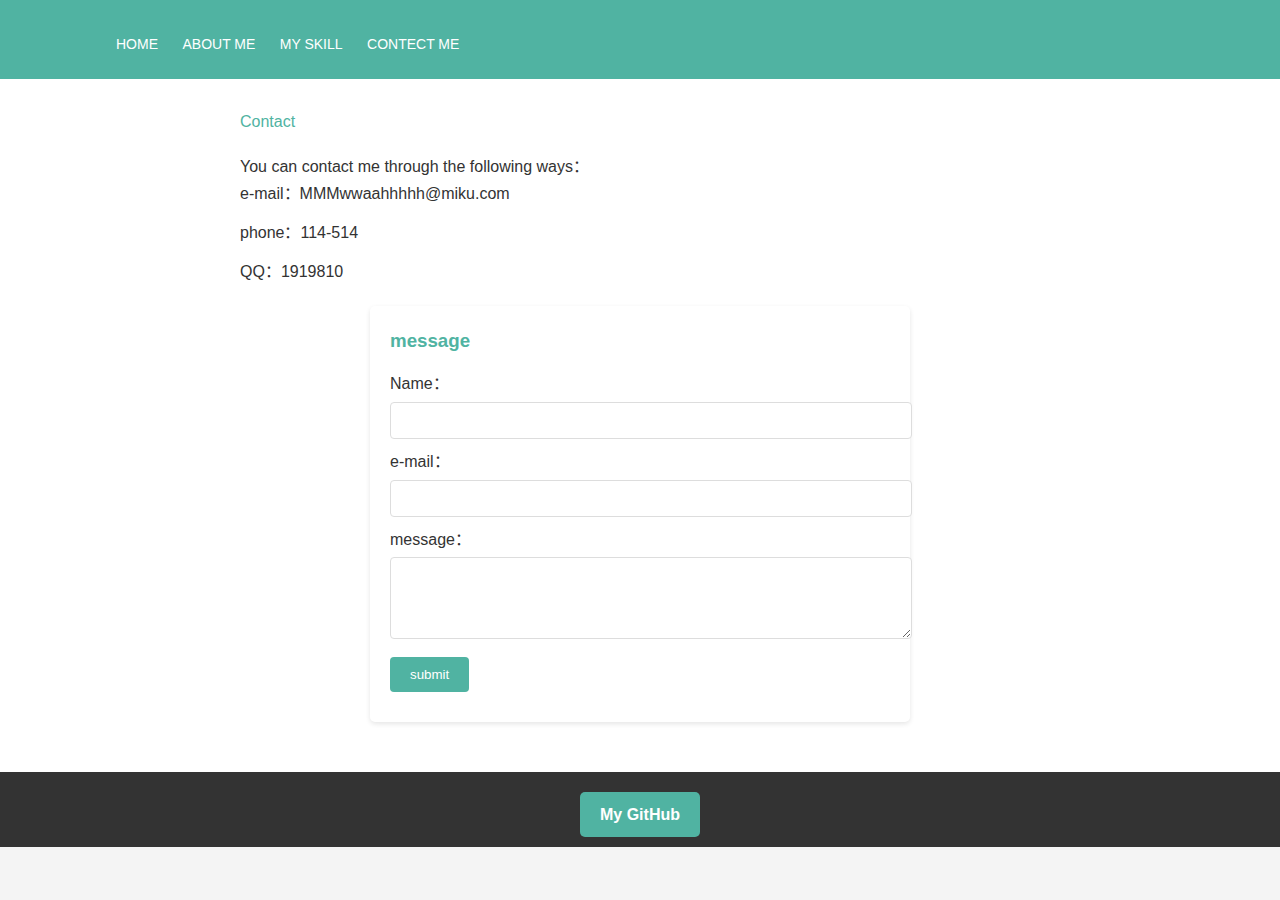
<file: contact.html>
<!DOCTYPE html>
<html lang="zh-CN">
<head>
    <meta charset="UTF-8">
    <meta name="viewport" content="width=device-width, initial-scale=1.0">
    <title>contact me</title>
    <link rel="stylesheet" href="styles.css">
</head>
<body>
    <header>
        <div class="container">
            <div id="branding">
                <h1><Selc-introduction></Selc-introduction></h1>
            </div>
            <nav>
                <ul>
                    <li><a href="index.html">HOME</a></li>
                    <li><a href="about.html">ABOUT ME</a></li>
                    <li><a href="skills.html">MY SKILL</a></li>
                    <li class="current"><a href="contact.html">CONTECT ME</a></li>
                </ul>
            </nav>
        </div>
    </header>

    <section id="main">
        <div class="container">
            <article id="contact">
                <div class="content-title">Contact</div>
                <p>You can contact me through the following ways：</p>
                <ul>
                    <li>e-mail：MMMwwaahhhhh@miku.com</li>
                    <li>phone：114-514</li>
                    <li>QQ：1919810</li> 
                </ul>
                
                <!-- 留言表单 -->
                <div id="message-form">
                    <h3>message</h3>
                    <form action="#" method="post">
                        <div class="form-group">
                            <label for="name">Name：</label>
                            <input type="text" id="name" name="name" required>
                        </div>
                        <div class="form-group">
                            <label for="email">e-mail：</label>
                            <input type="email" id="email" name="email" required>
                        </div>
                        <div class="form-group">
                            <label for="message">message：</label>
                            <textarea id="message" name="message" rows="4" required></textarea>
                        </div>
                        <div class="form-group">
                            <button type="submit">submit</button>
                        </div>
                    </form>
                </div>
            </article>
        </div>
    </section>

    <footer>
        <a href="https://github.com/futaba314" target="_blank" class="github-button">My GitHub</a>
    </footer>
</body>
</html>
</file>
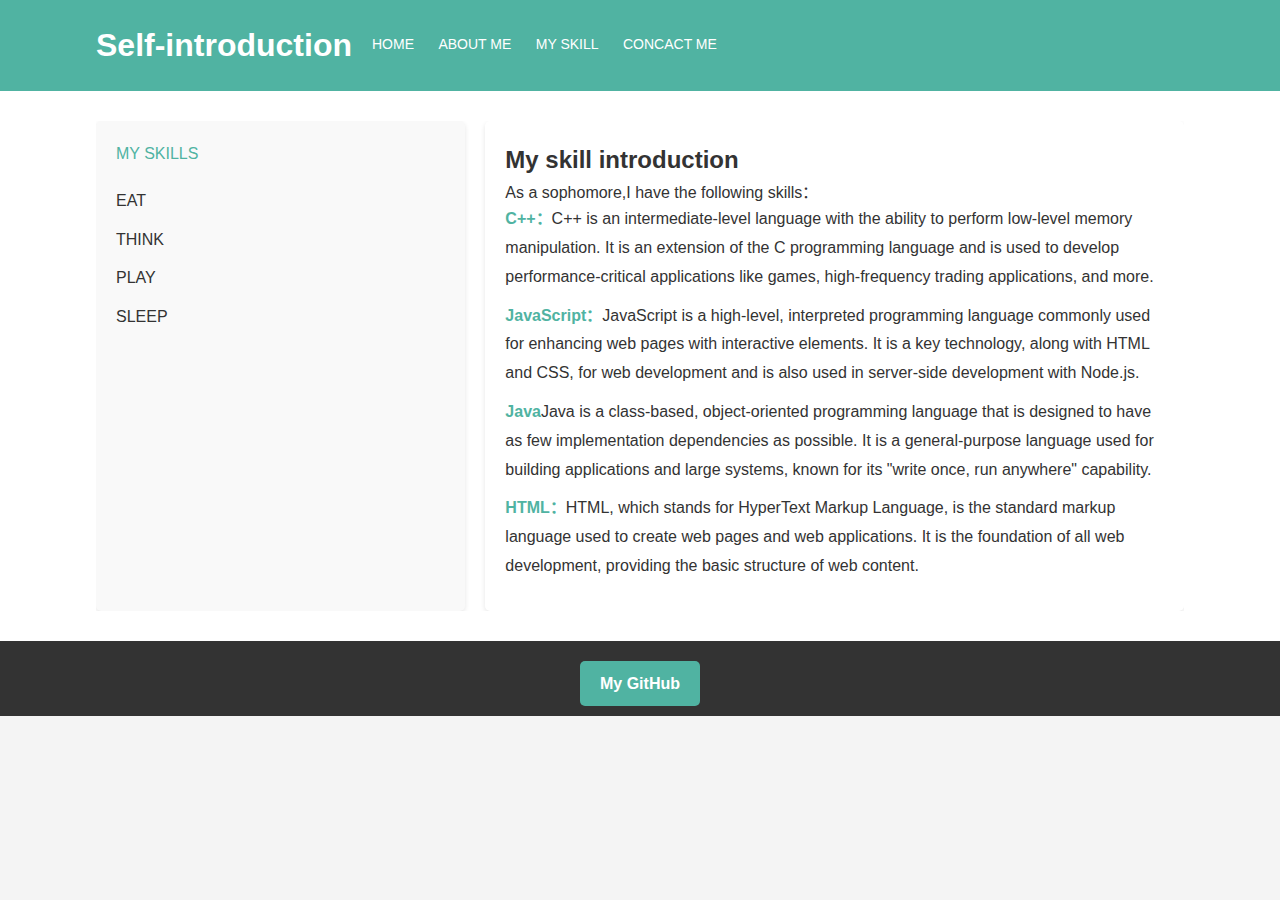
<file: skills.html>
<!DOCTYPE html>
<html lang="zh-CN">
<head>
    <meta charset="UTF-8">
    <meta name="viewport" content="width=device-width, initial-scale=1.0">
    <title>MY SKILLS</title>
    <link rel="stylesheet" href="styles.css">
</head>
<body>
    <header>
        <div class="container">
            <div id="branding">
                <h1>Self-introduction</h1>
            </div>
            <nav>
                <ul>
                    <li><a href="index.html">HOME</a></li>
                    <li><a href="about.html">ABOUT ME</a></li>
                    <li class="current"><a href="skills.html">MY SKILL</a></li>
                    <li><a href="contact.html">CONCACT ME</a></li>
                </ul>
            </nav>
        </div>
    </header>

    <section id="main">
        <div class="container">
            <aside id="sidebar">
                <div class="content-title">MY SKILLS</div>
                <ul>
                    <li>EAT</li>
                    <li>THINK</li>
                    <li>PLAY</li>
                    <li>SLEEP</li>
                </ul>
            </aside>
            <div id="textbox">
                <h2>My skill introduction</h2>
                <p>As a sophomore,I have the following skills：</p>
                <ul>
                    <li><strong>C++：</strong>C++ is an intermediate-level language with the ability to perform low-level memory manipulation. It is an extension of the C programming language and is used to develop performance-critical applications like games, high-frequency trading applications, and more.</li>
                    <li><strong>JavaScript：</strong>JavaScript is a high-level, interpreted programming language commonly used for enhancing web pages with interactive elements. It is a key technology, along with HTML and CSS, for web development and is also used in server-side development with Node.js.</li>
                    <li><strong>Java</strong>Java is a class-based, object-oriented programming language that is designed to have as few implementation dependencies as possible. It is a general-purpose language used for building applications and large systems, known for its "write once, run anywhere" capability.</li>
                    <li><strong>HTML：</strong>HTML, which stands for HyperText Markup Language, is the standard markup language used to create web pages and web applications. It is the foundation of all web development, providing the basic structure of web content.</li>
                </ul>
            </div>
        </div>
    </section>

    <footer>
        <a href="https://github.com/futaba314" target="_blank" class="github-button">My GitHub</a>
    </footer>
</body>
</html>
</file>
<file: styles.css>
/* styles.css */

/* 重置一些基本的浏览器样式 */
body, h1, h2, h3, p, ul, li, figure, figcaption {
    margin: 0;
    padding: 0;
    box-sizing: border-box;
}

/* 设置基本的字体和背景颜色 */
body {
    font-family: 'Arial', sans-serif;
    line-height: 1.6;
    color: #333;
    background-color: #f4f4f4;
}

/* 容器样式 */
.container {
    width: 85%;
    margin: auto;
    overflow: hidden;
    display: flex;
    flex-wrap: wrap;
}

/* 头部样式 */
header {
    background: #50b3a2;
    color: #ffffff;
    padding: 20px 0;
    border-bottom: 3px solid #1de8e8 3px;
}

/* 品牌标识样式 */
#branding {
    float: left;
}

#branding h1 {
    margin: 0;
}

/* 导航菜单样式 */
nav {
    float: right;
    margin-top: 10px;
}

nav ul {
    list-style: none;
}

nav ul li {
    display: inline;
    margin-left: 20px;
}

nav ul li a {
    color: #ffffff;
    text-decoration: none;
    text-transform: uppercase;
    font-size: 14px;
}

nav ul li a:hover,
nav ul li .current a {
    color: #1de8e8 3px;
    border-bottom: 2px solid #1de8e8 3px;
    padding-bottom: 2px;
}

/* 主要内容区域样式 */
#main {
    padding: 30px 0;
    background: #ffffff;
    display: flex;
    justify-content: space-between;
}

/* 侧边栏样式 */
#sidebar {
    flex: 1;
    margin-right: 20px;
    background: #f9f9f9;
    padding: 20px;
    border-radius: 5px;
    box-shadow: 0 2px 5px rgba(0,0,0,0.1);
}

.content-title {
    color: #50b3a2;
    margin-bottom: 20px;
}

/* 文本框样式 */
#textbox {
    flex: 2;
    background: #ffffff;
    padding: 20px;
    border-radius: 5px;
    box-shadow: 0 2px 5px rgba(0,0,0,0.1);
}

#textbox h2 {
    color: #1de8e8 3px;
}

#textbox ul {
    list-style: none;
}

#textbox ul li {
    margin-bottom: 10px;
}

#textbox ul li strong {
    color: #50b3a2;
}

/* 页脚样式 */
footer {
    background: #333;
    color: #ffffff;
    text-align: center;
    padding: 10px 0;
    position: relative;
    bottom: 0;
    width: 100%;
}

footer p {
    margin: 0;
}

/* 响应式布局调整 */
@media (max-width: 768px) {
    .container {
        flex-direction: column;
    }

    #sidebar, #textbox {
        flex: none;
        width: 100%;
    }

    nav ul li {
        display: block;
        margin: 0;
    }

    nav ul li a {
        display: block;
        text-align: left;
        padding: 10px;
    }
}

/* 文章样式 */
article {
    max-width: 800px;
    margin: 0 auto;
    padding: 0 15px;
    text-align: center;
}

/* 联系方式列表样式 */
ul {
    list-style: none;
    line-height: 1.8;
}

ul li {
    margin-bottom: 10px;
}

/* 留言表单样式 */
#message-form {
    max-width: 500px;
    margin: 20px auto;
    padding: 20px;
    background: #fff;
    border-radius: 5px;
    box-shadow: 0 2px 5px rgba(0,0,0,0.1);
}

#message-form h3 {
    color: #50b3a2;
    margin-bottom: 15px;
}

.form-group {
    margin-bottom: 10px;
}

.form-group label {
    display: block;
    margin-bottom: 5px;
}

.form-group input[type="text"],
.form-group input[type="email"],
.form-group textarea {
    width: 100%;
    padding: 10px;
    border: 1px solid #ddd;
    border-radius: 4px;
}

.form-group button {
    padding: 10px 20px;
    background: #50b3a2;
    color: #fff;
    border: none;
    border-radius: 4px;
    cursor: pointer;
    transition: background 0.3s ease;
}

.form-group button:hover {
    background: #1de8e8 3px;
}

/* 文章样式 */
article {
    float: left;
    width: 60%;
    text-align: left; /* 确保文本左对齐 */
}

/* 圆形照片样式 */
.profile-photo {
    width: 15px; /* 你可以根据需要调整大小 */
    height: 15px; /* 你可以根据需要调整大小 */
    border-radius: 50%; /* 使照片变为圆形 */
    object-fit: cover; /* 保证图片比例 */
    float: left; /* 使照片左浮动 */
    margin-right: 20px; /* 与文本的间距 */
    margin-bottom: 20px; /* 与底部的间距 */
    border: 4px solid #50b3a2; /* 照片边框，你可以根据需要调整颜色和宽度 */
}
/* ...其他样式... */

/* GitHub按钮样式 */
.github-button {
    display: inline-block;
    padding: 10px 20px;
    background-color: #50b3a2;
    color: white;
    text-decoration: none;
    font-weight: bold;
    border-radius: 5px;
    margin-top: 10px;
    transition: background-color 0.3s;
}

.github-button:hover {
    background-color: #1de8e8 3px;
}
/* ...其他样式... */

/* 文章样式 */
article {
    position: relative;
    width: 100%;
}

/* 照片展示栏样式 */
.photo-gallery {
    display: flex;
    justify-content: center;
    flex-wrap: wrap;
    gap: 10px; /* 控制图片之间的间距 */
    margin-top: 20px; /* 控制与文本的间距 */
}

.photo-gallery img {
    flex: 0 0 auto; /* 防止图片伸缩 */
    width: calc(33.333% - 10px); /* 三张图片平分空间，减去间距 */
    max-width: 100%;
    height: auto;
    border-radius: 5px;
    box-shadow: 0 2px 5px rgba(0,0,0,0.2);
    transition: transform 0.3s ease;
    object-fit: cover; /* 保证图片比例 */
}

.photo-gallery img:hover {
    transform: scale(1.05);
}

/* ...其他样式... */
</file>
